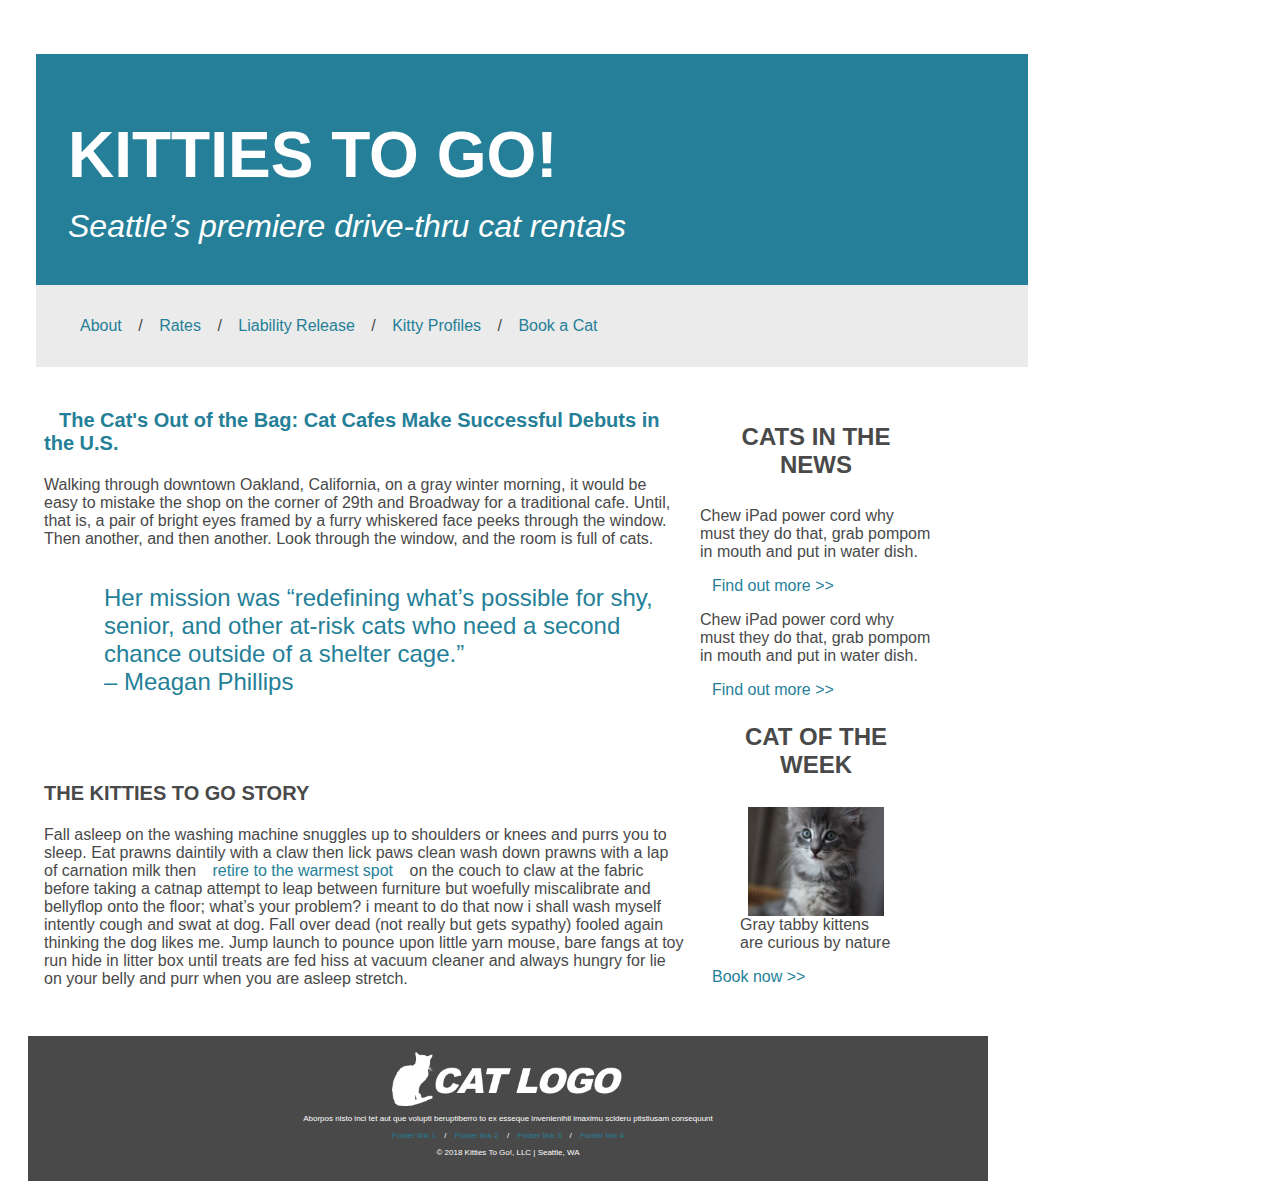
<file: index.html>
<!DOCTYPE html>
<html lang="en">

<head>
  <meta charset="utf-8">
  <title>Kitties To Go</title>
  <link rel="stylesheet" type="text/css" href="styles/stylesheet.css">
</head>

<body class="border-box">
  <a href="#main-content" class="hidden">Skip to main content</a>
  <header>
    <h1>KITTIES TO GO!</h1>
    <h2 class="important">Seattle’s premiere drive-thru cat rentals</h2>
  </header>

  <nav class="top">
    <a class="nav-link" href="index.html">About </a> /
    <a class="nav-link" href="#">Rates </a> /
    <a class="nav-link" href="#">Liability Release </a> /
    <a class="nav-link" href="kitty-profiles.html">Kitty Profiles </a> /
    <a class="nav-link" href="#">Book a Cat</a>
  </nav>

  <aside class="container">
    <div class="news-cats">
      <h3>CATS IN THE NEWS</h3>
<!-- Would change name to CATS IN THE MEWS -->
      <p>Chew iPad power cord why must they do that, grab pompom in mouth and put in water dish.</p>
      <a href="#">Find out more >> </a>
    </div>

    <div class="news-cats">
      <p>Chew iPad power cord why must they do that, grab pompom in mouth and put in water dish.</p>
      <a href="#">Find out more >> </a>
    </div>

    <div class="news-cats">
      <h3>CAT OF THE WEEK</h3>
      <figure>
      <img class="cat-picture" src="images/lesson04-mock3-sidebar-cat.jpg" alt="A blue-eyed gray tabby kitten looks curiously up">
      <figcaption>Gray tabby kittens are curious by nature</figcaption>
      </figure>
      <a href="#">Book now >> </a>
    </div>
  </aside>

  <section class="main-text">
    <h2 id="main-content" class="story-headline"><a href="https://pulitzercenter.org/reporting/cat-cafes-make-successful-debuts-us">The Cat's Out of the Bag: Cat Cafes Make Successful Debuts in the U.S.</a></h2>
    <p>Walking through downtown Oakland, California, on a gray winter morning, it would be easy to mistake the shop on the corner of 29th and Broadway for a traditional cafe. Until, that is, a pair of bright eyes framed by a furry whiskered face peeks through the window. Then another, and then another. Look through the window, and the room is full of cats.</p>
    <blockquote>Her mission was “redefining what’s possible for shy, senior, and other at­-risk cats who need a second chance outside of a shelter cage.”  <br> – Meagan Phillips</blockquote>
  </section>

  <section class="intro">
    <h2 class="story-headline">THE KITTIES TO GO STORY</h2>
    <p>Fall asleep on the washing machine snuggles up to shoulders or knees and purrs you to sleep. Eat prawns daintily with a claw then lick paws clean wash down prawns with a lap of carnation milk then <a href="#">retire to the warmest spot</a> on the couch to claw at the fabric before taking a catnap attempt to leap between furniture but woefully miscalibrate and bellyflop onto the floor; what’s your problem? i meant to do that now i shall wash myself intently cough and swat at dog. Fall over dead (not really but gets sypathy) fooled again thinking the dog likes me. Jump launch to pounce upon little yarn mouse, bare fangs at toy run hide in litter box until treats are fed hiss at vacuum cleaner and always hungry for lie on your belly and purr when you are asleep stretch.</p>
  </section>

  <footer>
    <img class="footer-img" src="images/lesson04-mock5-cat-logo.png" alt="Kitties to Go company logo">
      <p class="white-text">Aborpos nisto inci tet aut que volupti beruptiberro to ex esseque invenienihil imaximu scideru ptistiusam consequunt</p>
      <nav class="bottom">
        <a class="footer-link" href="#">Footer link 1 </a> /
        <a class="footer-link" href="#">Footer link 2 </a> /
        <a class="footer-link" href="#">Footer link 3 </a> /
        <a class="footer-link" href="#">Footer link 4 </a>
      </nav>
      <p class="white-text">© 2018 Kitties To Go!, LLC | Seattle, WA</p>
  </footer>

</body>
</html>
</file>
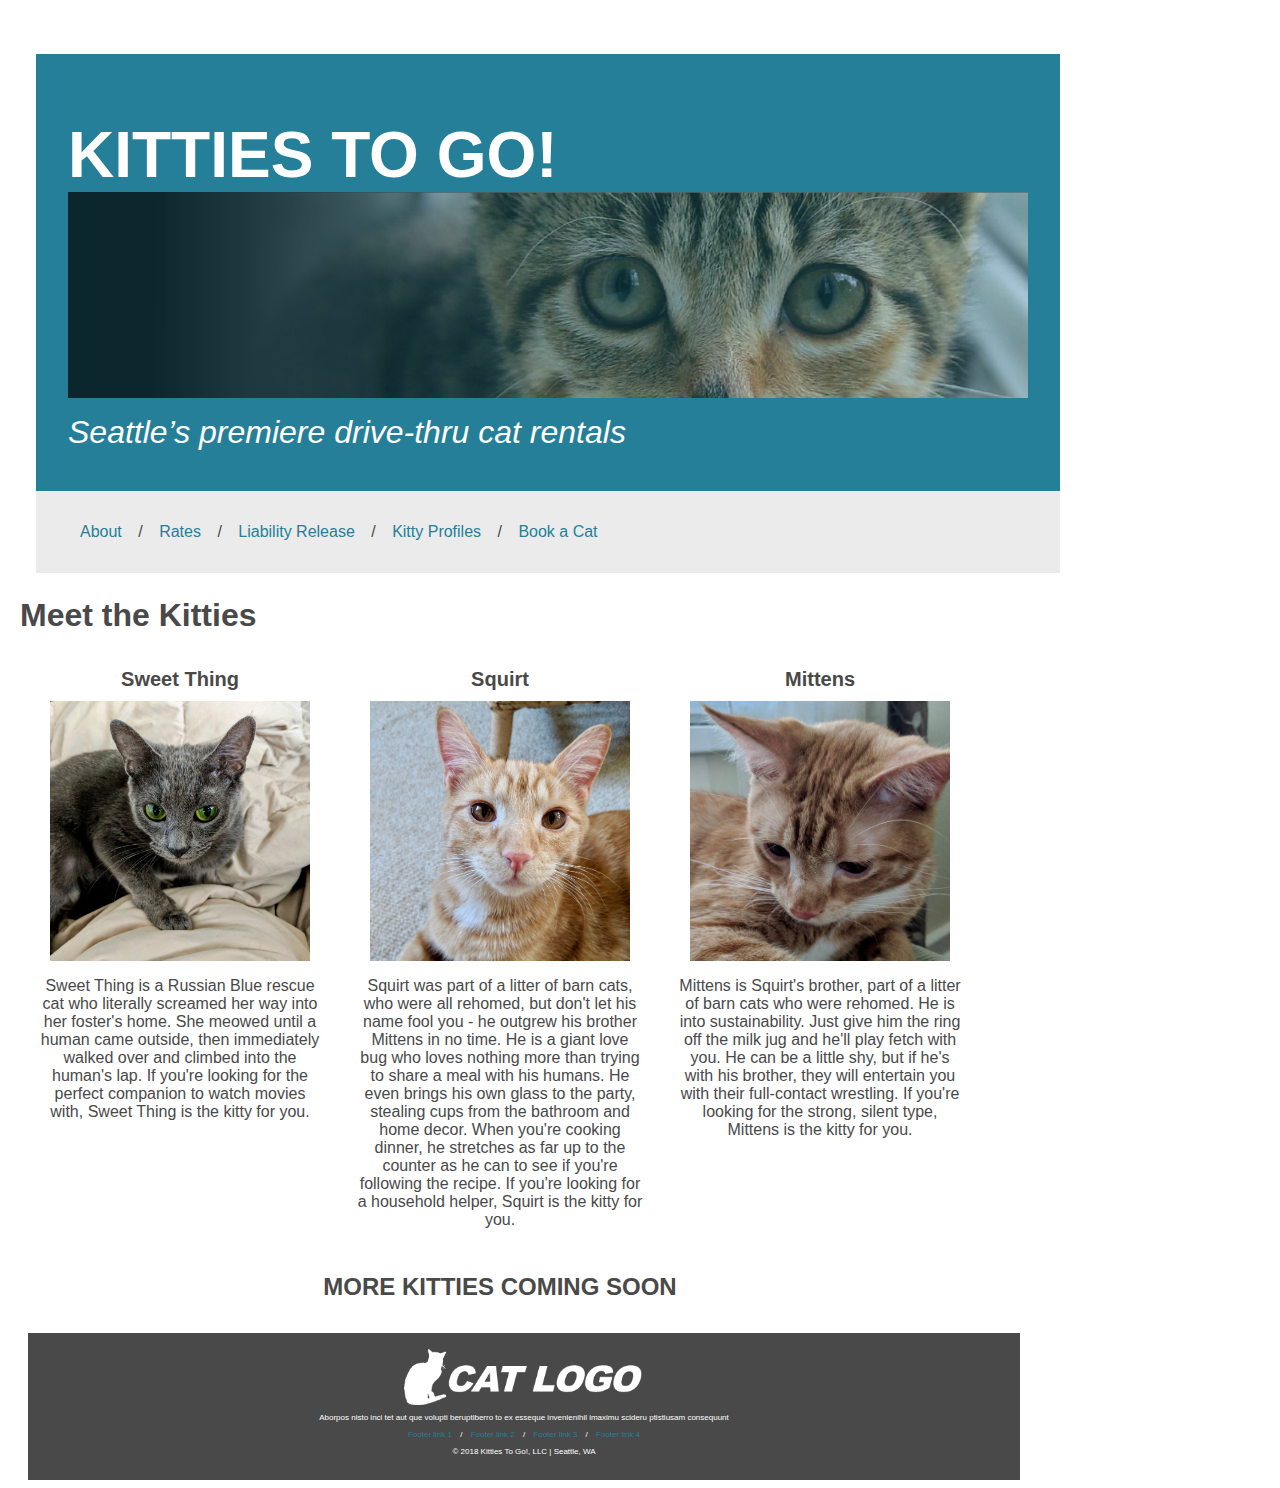
<file: kitty-profiles.html>
<!DOCTYPE html>
<html lang="en">

<head>
  <meta charset="utf-8">
  <title>Kitty Profiles</title>
  <link rel="stylesheet" type="text/css" href="styles/stylesheet.css">
</head>

<body>
    <a href="#main-content" class="hidden">Skip to main content</a>
  <header>
    <h1>KITTIES TO GO!</h1>
      <img class ="header-img" src="images/lesson04-mock2-banner-image.jpg" alt="">
    <h2 class="important">Seattle’s premiere drive-thru cat rentals</h2>
  </header>
  <nav class="top">
    <a class="nav-link" href="index.html">About </a> /
    <a class="nav-link" href="#">Rates </a> /
    <a class="nav-link" href="#">Liability Release </a> /
    <a class="nav-link" href="kitty-profiles.html">Kitty Profiles </a> /
    <a class="nav-link" href="#">Book a Cat</a>
  </nav>

  <section>
    <h2>Meet the Kitties</h2>
  </section>

  <section class="profile-1" id="main-content">
    <h4>Sweet Thing</h4>
    <img src="images/sweet-thing.jpeg" class="sweet-thing" alt="Russian blue female kitten curled up on a blanket">
    <p>Sweet Thing is a Russian Blue rescue cat who literally screamed her way into her foster's home. She meowed until a human came outside, then immediately walked over and climbed into the human's lap. If you're looking for the perfect companion to watch movies with, Sweet Thing is the kitty for you. </p>
  </section>

  <section class="profile-2">
    <h4>Squirt</h4>
    <img src="images/squirt.jpeg" class="squirt" alt="Male orange cat looking into the camera with big eyes">
    <p>Squirt was part of a litter of barn cats, who were all rehomed, but don't let his name fool you - he outgrew his brother Mittens in no time. He is a giant love bug who loves nothing more than trying to share a meal with his humans. He even brings his own glass to the party, stealing cups from the bathroom and home decor. When you're cooking dinner, he stretches as far up to the counter as he can to see if you're following the recipe. If you're looking for a household helper, Squirt is the kitty for you.</p>
  </section>

  <section class="profile-3">
    <h4>Mittens</h4>
    <img src="images/mittens.jpeg" class="mittens" alt="Male orange cat with white paws and markings looks shy">
    <p>Mittens is Squirt's brother, part of a litter of barn cats who were rehomed. He is into sustainability. Just give him the ring off the milk jug and he'll play fetch with you. He can be a little shy, but if he's with his brother, they will entertain you with their full-contact wrestling. If you're looking for the strong, silent type, Mittens is the kitty for you.</p>
  </section>

  <section>
    <h3>MORE KITTIES COMING SOON</h3>
  </section>

  <footer>
    <img class="footer-img" src="images/lesson04-mock5-cat-logo.png" alt="Kitties to Go company logo">
    <p class="white-text">Aborpos nisto inci tet aut que volupti beruptiberro to ex esseque invenienihil imaximu scideru ptistiusam consequunt</p>
    <nav class="bottom">
    <a class="footer-link" href="#">Footer link 1 </a> /
    <a class="footer-link" href="#">Footer link 2 </a> /
    <a class="footer-link" href="#">Footer link 3 </a> /
    <a class="footer-link" href="#">Footer link 4 </a>
    </nav>
    <p class="white-text">© 2018 Kitties To Go!, LLC | Seattle, WA</p>
  </footer>

</body>
</html>
</file>
<file: styles/stylesheet.css>
body {
  font-family: "Helvetica";
  font-size: 1em;
  color: #494949;
  padding: 1em;
  border: none;
  margin: .25em;
  width: 75%;
}

.border-box {
  box-sizing: border-box;
}

.main-text {
  padding: 1em;
  border: none;
  margin: .5em;
}

.intro {
  padding: 1em;
  border: none;
  margin: .5em;
}

header {
  color: #ffffff;
  background-color: #257F98;
  padding: 2em;
  border: none;
  margin: 1em 1em 0em 1em;
  width: 100%;
}

h1 {
  font-size: 4em;
  color: #ffffff;
  padding: .25em .25em 0 0;
  border: none;
  margin: .25em .25em 0 0;
}

h2 {
  font-size: 2em;
  padding: .25em .25em .25em 0;
  border: none;
  margin: .25em .25em 0 0;
}

h3 {
  clear: left;
  font-size: 1.5em;
  text-align: center;
  padding: .5em;
  border: none;
  margin: .5em;
}

h4 {
  clear: left;
  font-size: 1.25em;
  text-align: center;
  padding: .25em;
  border: none;
  margin: .25em;
}

.hidden {
  position: relative;
  left: -10000px;
  top: auto;
}
.hidden:focus {
  left: 0;
}
.important {
  font-weight: 300;
  font-style: italic;
}

nav.top {
  background-color: #ebebeb;
  padding: 2em;
  border: none;
  margin: 0em 1em 1em 1em;
  width: 100%;
}

.nav-link {
  color: #494949;
  padding: .5em;
  margin: 1em;
  text-decoration: none;
  text-align: center;
}

blockquote {
  font-family: "Helvetica";
  font-size: 1.5em;
  color: #257F98;
  margin: 1.5em;
  padding-left: 1em;
  border-left: 1em;
  width: 75%;
}


aside {
  padding: .25em;
  margin: .5em;
  float: right;
  padding: .5em;
  width: 25%;
  text-align: left;
}

/*.news-cats {
  padding: .5em;
  border: none;
  margin: .5em;
}*/

img {
  display: block;
  margin: auto;
  width: 25%;
}

.cat-picture {
  width: 90%;
}

p {
  font-size: 1em;
}

a:link {
  text-decoration: none;
  color: #257f98;
  padding: .25em;
  margin: .5em;
}

a:visited {
  color: #1A576B;
}

footer {
  background-color: #494949;
  color: #ffffff;
  float: left;
  font-size: .5em;
  padding: 2em;
  border: none;
  margin: 1em 1em 1em 1em;
  text-align: center;
  width: 100%;
}

.footer-link {
  color: #ffffff;
  padding: .5em;
  margin: .5em;
  text-decoration: none;
  text-align: center;
}


.footer-img {
  display: block;
  margin: auto;
  width: 25%;
  }

.white-text {
  color: #ffffff;
}

.story-headline {
  font-size: 1.25em;
  text-align: left;
}

.header-img {
  width: 100%;
  opacity: .7;
}

.sweet-thing {
  width: 90%;
}

.squirt {
  width: 90%;
}

.mittens {
  width: 90%;
}

.profile-1 {
  padding: .5em;
  border: none;
  margin: .5em;
  width: 30%;
  float: left;
  text-align: center;
}

.profile-2 {
  padding: .5em;
  border: none;
  margin: .5em;
  width: 30%;
  float: left;
  text-align: center;
}

.profile-3 {
  padding: .5em;
  border: none;
  margin: .5em;
  width: 30%;
  float: left;
  text-align: center;
}
</file>
